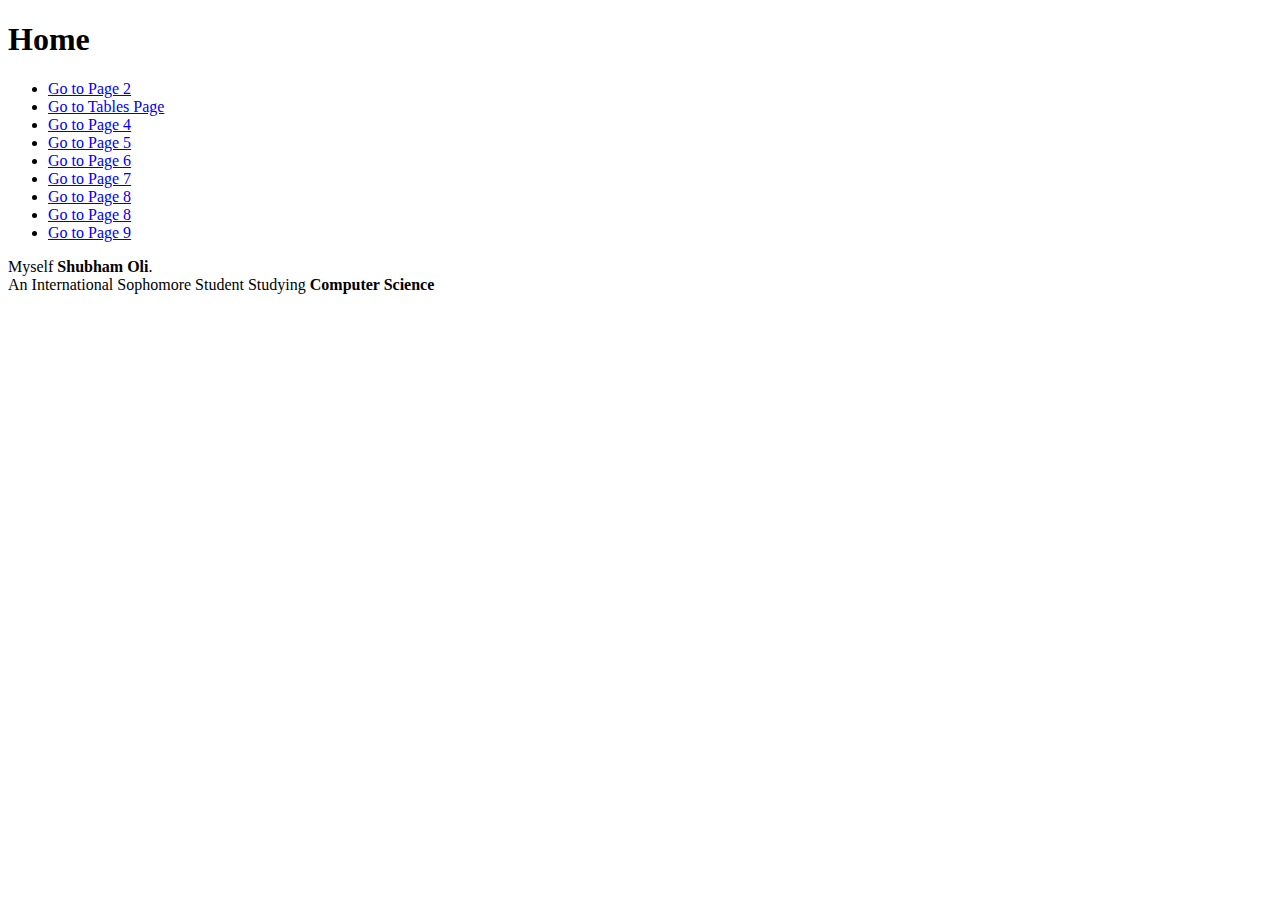
<file: index.html>
<!DOCTYPE html>
<html>
<head>
    <title>Home</title>
</head>
<body>
    <h1>Home</h1>
    <ul>
        <li><a href="page2.html">Go to Page 2</a></li>
        <li><a href="tables.html">Go to Tables Page</a></li>
        <li><a href="page4.html">Go to Page 4</a></li>
        <li><a href="page5.html">Go to Page 5</a></li>
        <li><a href="page6.html">Go to Page 6</a></li>
        <li><a href="page7.html">Go to Page 7</a></li>
        <li><a href="page8.html">Go to Page 8</a></li>
        <li><a href="page8.html">Go to Page 8</a></li>
        <li><a href="page9.html">Go to Page 9</a></li>
    </ul>
    <p>
        Myself <b>Shubham Oli</b>.<br>
        An International Sophomore Student Studying <b>Computer Science</b>
    </p>
</body>
</html>
</file>
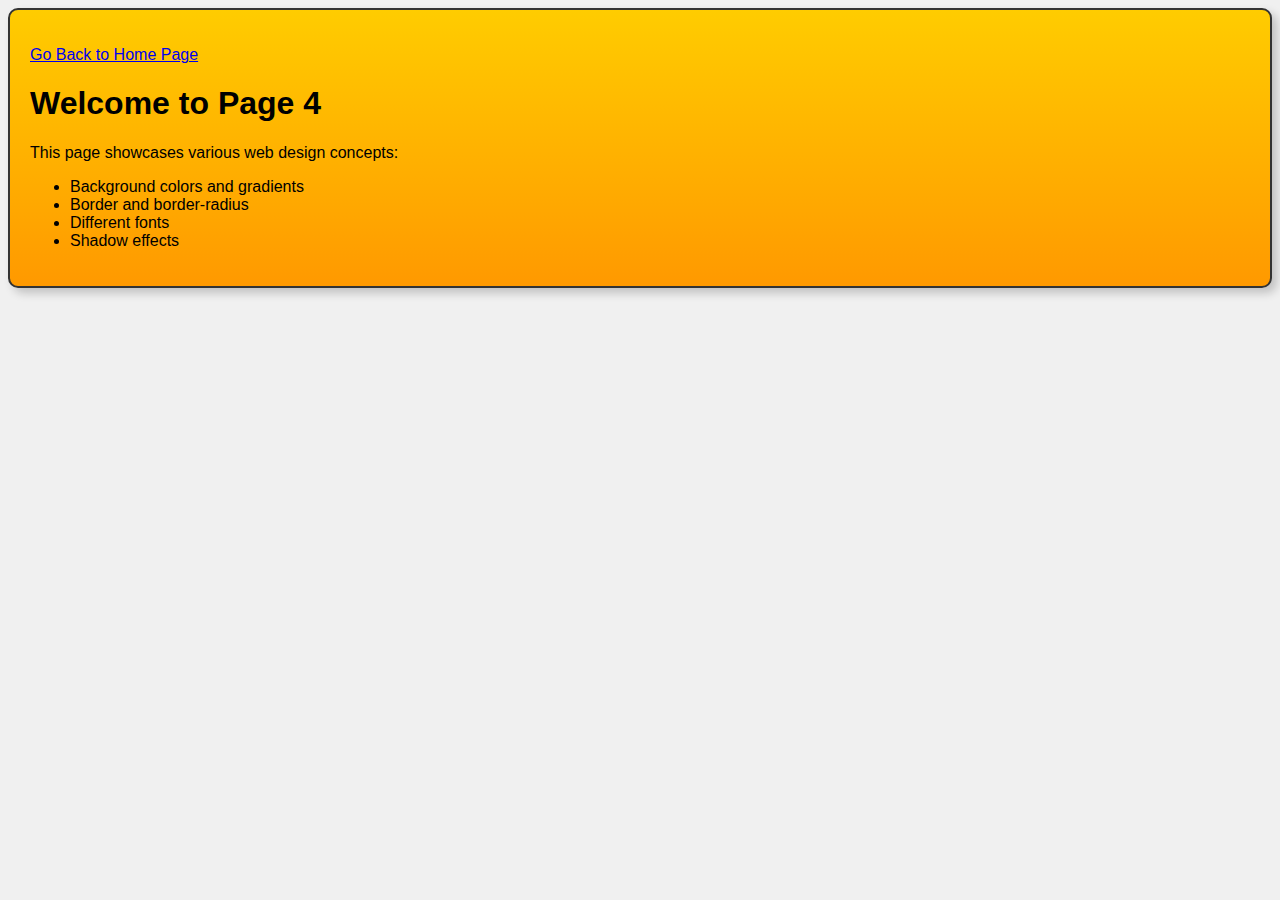
<file: page4.html>
<!DOCTYPE html>
<html lang="en">
<head>
    <meta charset="UTF-8">
    <meta name="viewport" content="width=device-width, initial-scale=1.0">
    <title>Page 4</title>
    <style>
        body {
            background: #f0f0f0;
            font-family: Arial, sans-serif;
        }
        .content {
            background: linear-gradient(to bottom, #ffcc00, #ff9900);
            border: 2px solid #333;
            border-radius: 10px;
            padding: 20px;
            box-shadow: 5px 5px 10px rgba(0, 0, 0, 0.2);
        }
    </style>
</head>
<body>
    <div class="content">
        <!-- Add the link to go back to the home page at the top -->
        <p><a href="index.html">Go Back to Home Page</a></p>
        
        <h1>Welcome to Page 4</h1>
        <p>This page showcases various web design concepts:</p>
        <ul>
            <li>Background colors and gradients</li>
            <li>Border and border-radius</li>
            <li>Different fonts</li>
            <li>Shadow effects</li>
        </ul>
    </div>
</body>
</html>
</file>
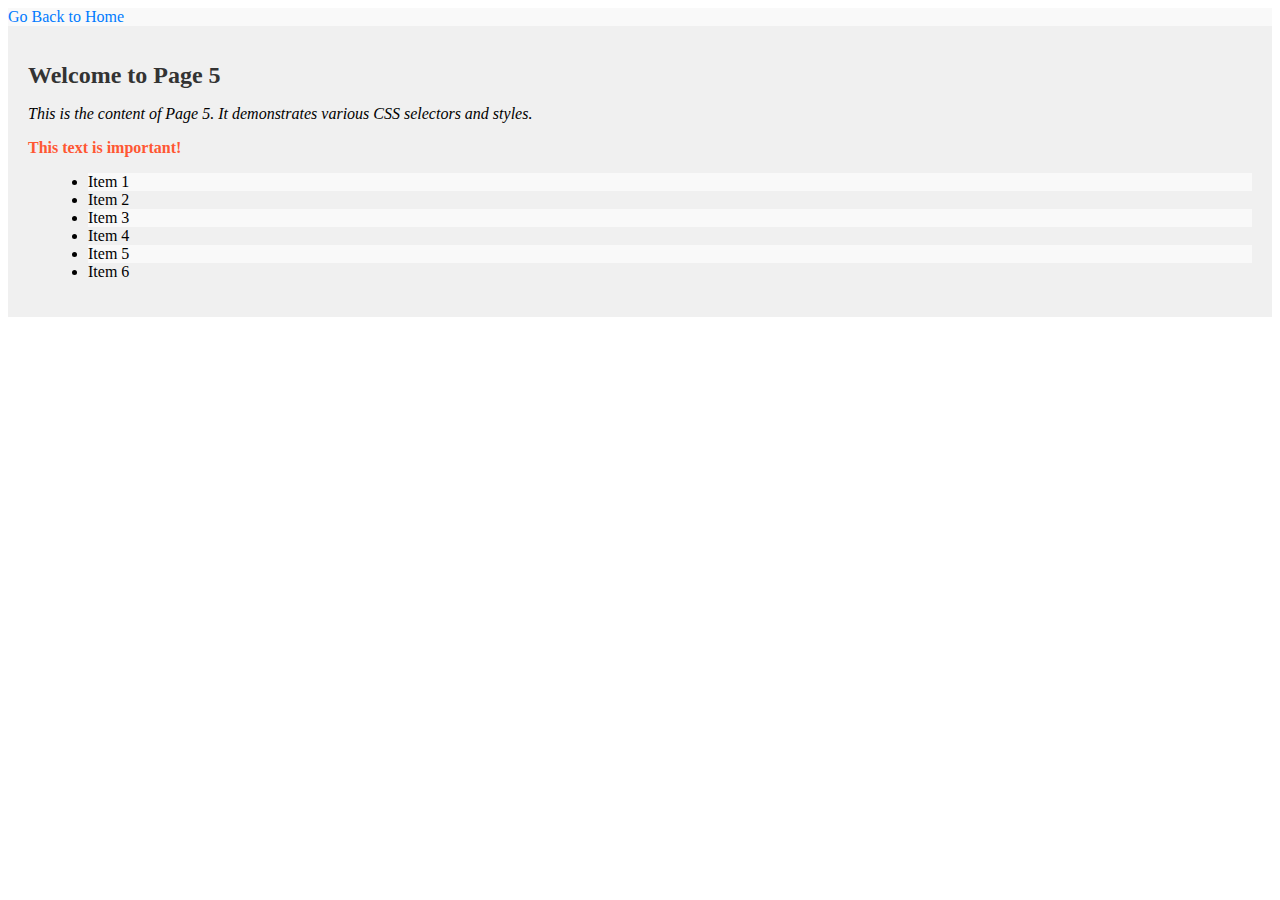
<file: page5.html>
<!DOCTYPE html>
<html lang="en">
<head>
    <meta charset="UTF-8">
    <meta name="viewport" content="width=device-width, initial-scale=1.0">
    <title>Page 5</title>
    <!-- Linked Stylesheet -->
    <link rel="stylesheet" href="style.css">

    <style>
        /* CSS for specific elements using selectors */

        /* Tag selector for headings */
        h1 {
            color: #333;
            font-size: 24px;
        }

        /* Class selector for special text */
        .important-text {
            color: #ff5733;
            font-weight: bold;
        }

        /* ID selector for the page content */
        #page-content {
            background-color: #f0f0f0;
            padding: 20px;
        }

        /* CSS for hover effect on links */
        a:hover {
            text-decoration: underline;
        }

        /* CSS for specific attribute values */
        [href="index.html"] {
            color: #007bff;
        }

        /* Combinatorial selector for nested lists */
        ul ul {
            list-style-type: square;
        }

        /* Child selector for nested lists */
        ul > li {
            margin-left: 20px;
        }

        /* Pseudo-class for active link */
        a:active {
            color: #ff0000;
        }

        /* Pseudo-class for hovering over links */
        a:hover {
            background-color: #eee;
        }

        /* Pseudo-class for nth-child */
        li:nth-child(odd) {
            background-color: #f9f9f9;
        }

        /* Not selector to exclude specific elements */
        p:not(.important-text) {
            font-style: italic;
        }
    </style>
</head>
<body>
    <li><a href="index.html">Go Back to Home</a></li>
    <!-- Page 5 Content -->
    <div id="page-content">
        <h1>Welcome to Page 5</h1>
        <p>This is the content of Page 5. It demonstrates various CSS selectors and styles.</p>
        <p class="important-text">This text is important!</p>
        <ul>    
        </ul>
        <ul>
            <li>Item 1</li>
            <li>Item 2</li>
            <li>Item 3</li>
            <li>Item 4</li>
            <li>Item 5</li>
            <li>Item 6</li>
        </ul>
    </div>
</body>
</html>
</file>
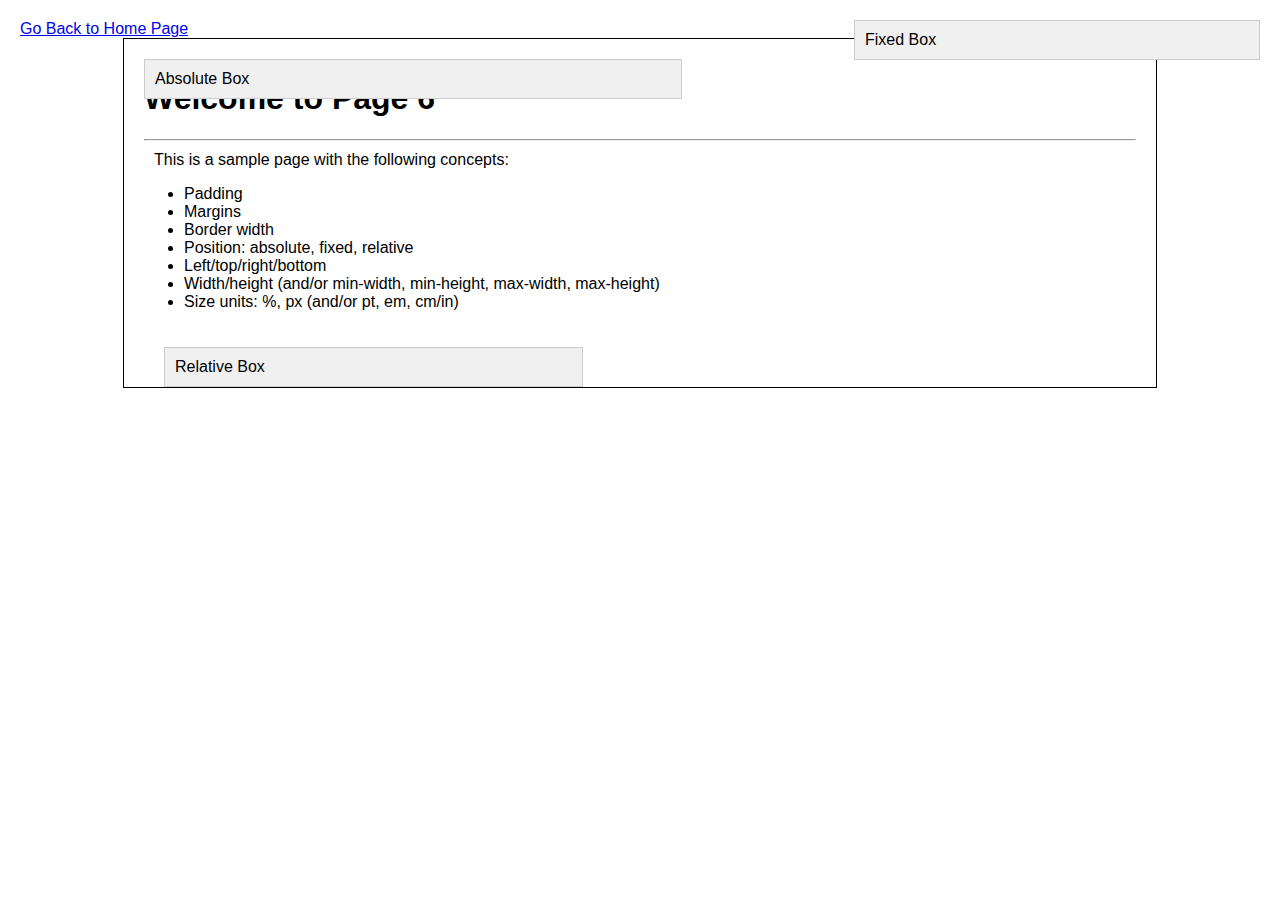
<file: page6.html>
<!DOCTYPE html>
<html lang="en">
<head>
    <meta charset="UTF-8">
    <meta name="viewport" content="width=device-width, initial-scale=1.0">
    <title>Page 6</title>
    <style>
        body {
            margin: 0;
            padding: 20px;
            font-family: Arial, sans-serif;
        }

        .container {
            width: 80%;
            margin: 0 auto;
            padding: 20px;
            border: 1px solid #000;
            position: relative;
        }

        p {
            margin: 10px;
        }

        /* Additional styling for the text */

        /* Added styles for position: absolute */
        .absolute-box {
            position: absolute;
            top: 20px;
            left: 20px;
            width: 50%;
            background-color: #f0f0f0;
            padding: 10px;
            border: 1px solid #ccc;
        }

        /* Added styles for position: fixed */
        .fixed-box {
            position: fixed;
            top: 20px;
            right: 20px;
            width: 30%;
            background-color: #f0f0f0;
            padding: 10px;
            border: 1px solid #ccc;
        }

        /* Added styles for position: relative */
        .relative-box {
            position: relative;
            left: 20px;
            top: 20px;
            width: 40%;
            background-color: #f0f0f0;
            padding: 10px;
            border: 1px solid #ccc;
        }
    </style>
</head>
<body>
    <a href="index.html">Go Back to Home Page</a>
    
    <div class="container">
        <h1>Welcome to Page 6</h1>
        <hr>
        <p>This is a sample page with the following concepts:</p>
        <ul>
            <li>Padding</li>
            <li>Margins</li>
            <li>Border width</li>
            <li>Position: absolute, fixed, relative</li>
            <li>Left/top/right/bottom</li>
            <li>Width/height (and/or min-width, min-height, max-width, max-height)</li>
            <li>Size units: %, px (and/or pt, em, cm/in)</li>
        </ul>

        <!-- Added elements to demonstrate position properties -->
        <div class="absolute-box">Absolute Box</div>
        <div class="fixed-box">Fixed Box</div>
        <div class="relative-box">Relative Box</div>
    </div>
</body>
</html>
</file>
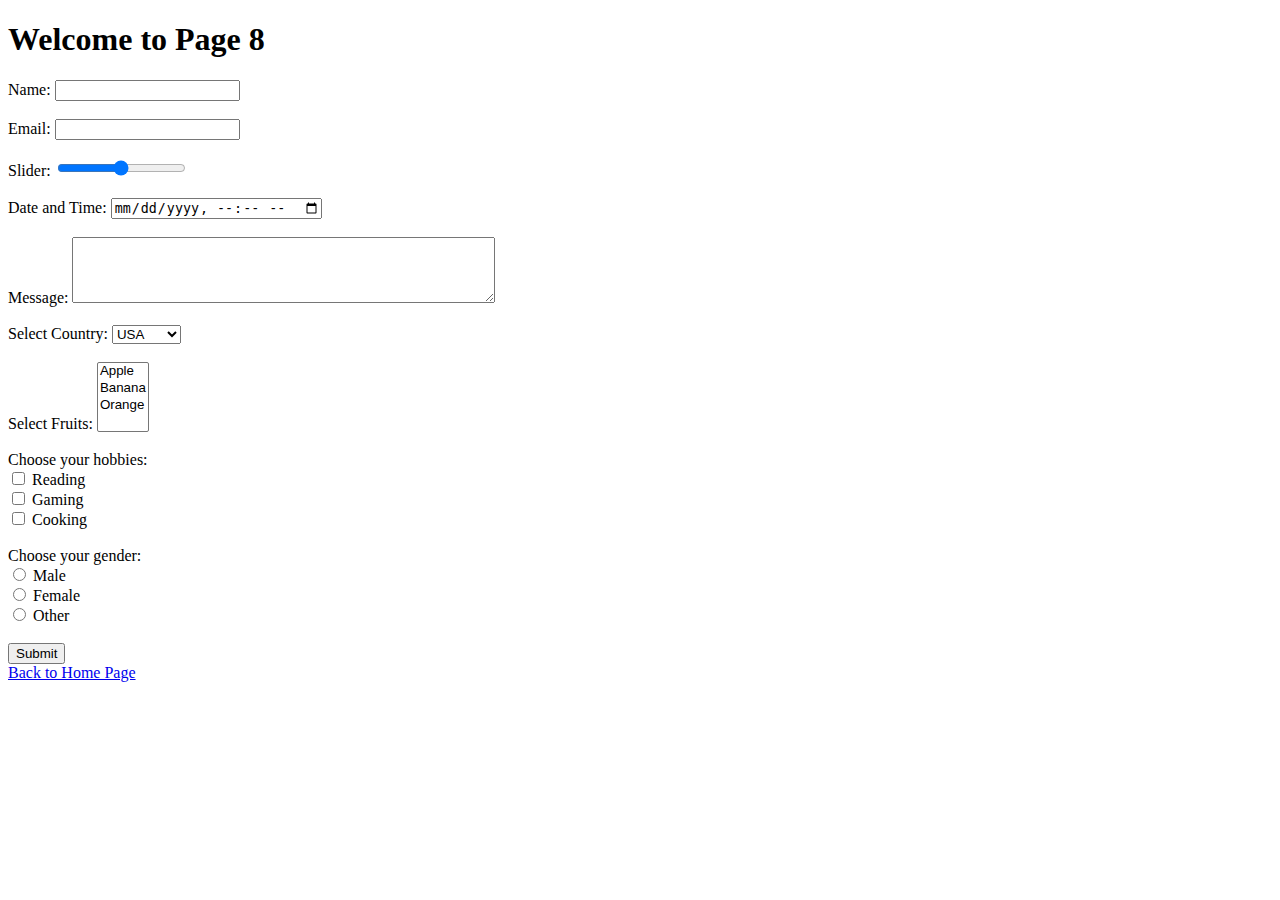
<file: page8.html>
<!DOCTYPE html>
<html lang="en">
<head>
    <meta charset="UTF-8">
    <meta name="viewport" content="width=device-width, initial-scale=1.0">
    <title>Page 8</title>
</head>
<body>
    <h1>Welcome to Page 8</h1>

    <!-- Form with various elements -->
    <form>
        <!-- Text Input -->
        <label for="name">Name:</label>
        <input type="text" id="name" name="name" required><br><br>

        <!-- Email Input -->
        <label for="email">Email:</label>
        <input type="email" id="email" name="email" required><br><br>

        <!-- Slider Input -->
        <label for="slider">Slider:</label>
        <input type="range" id="slider" name="slider" min="0" max="100"><br><br>

        <!-- Date and Time Input -->
        <label for="datetime">Date and Time:</label>
        <input type="datetime-local" id="datetime" name="datetime"><br><br>

        <!-- Textarea -->
        <label for="message">Message:</label>
        <textarea id="message" name="message" rows="4" cols="50"></textarea><br><br>

        <!-- Select Dropdown (Single-select) -->
        <label for="country">Select Country:</label>
        <select id="country" name="country">
            <option value="usa">USA</option>
            <option value="canada">Canada</option>
            <option value="uk">UK</option>
        </select><br><br>

        <!-- Select Dropdown (Multi-select) -->
        <label for="fruits">Select Fruits:</label>
        <select id="fruits" name="fruits" multiple>
            <option value="apple">Apple</option>
            <option value="banana">Banana</option>
            <option value="orange">Orange</option>
        </select><br><br>

        <!-- Checkboxes -->
        <label>Choose your hobbies:</label><br>
        <input type="checkbox" id="reading" name="hobbies" value="reading">
        <label for="reading">Reading</label><br>
        <input type="checkbox" id="gaming" name="hobbies" value="gaming">
        <label for="gaming">Gaming</label><br>
        <input type="checkbox" id="cooking" name="hobbies" value="cooking">
        <label for="cooking">Cooking</label><br><br>

        <!-- Radio Buttons -->
        <label>Choose your gender:</label><br>
        <input type="radio" id="male" name="gender" value="male">
        <label for="male">Male</label><br>
        <input type="radio" id="female" name="gender" value="female">
        <label for="female">Female</label><br>
        <input type="radio" id="other" name="gender" value="other">
        <label for="other">Other</label><br><br>

        <!-- Submit Button -->
        <input type="submit" value="Submit">
    </form>

    <!-- Reciprocal link to index.html -->
    <a href="index.html">Back to Home Page</a>

</body>
</html>
</file>
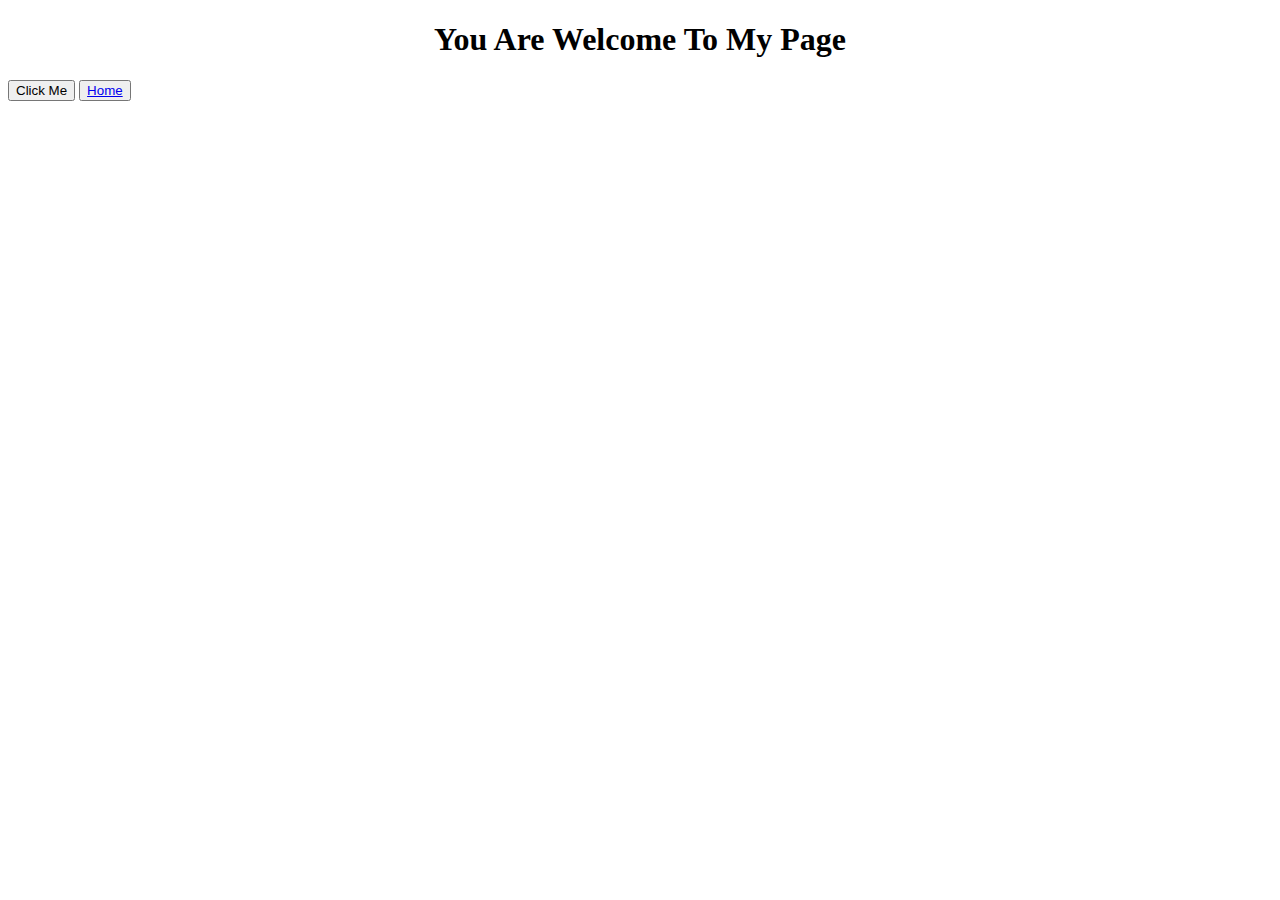
<file: page9.html>
<!DOCTYPE html>
<html>
<head>
    <meta charset="UTF-8">
    <meta name="viewport" content="width=device-width, initial-scale=1.0">
    <title>JavaScript-Based Page</title>
</head>
<body>
    <h1 style="text-align: center;">You Are Welcome To My Page</h1>
    <button id="clickButton">Click Me</button>
    <button><a href="index.html">Home</a></button>

    <!-- Include the link to hello.js -->
    <script src="hello.js"></script>

    <script>
        // Add event listener to the button
        document.getElementById('clickButton').addEventListener('click', function() {
            hello(); // Call the hello() function from hello.js
        });
    </script>
</body>
</html>
</file>
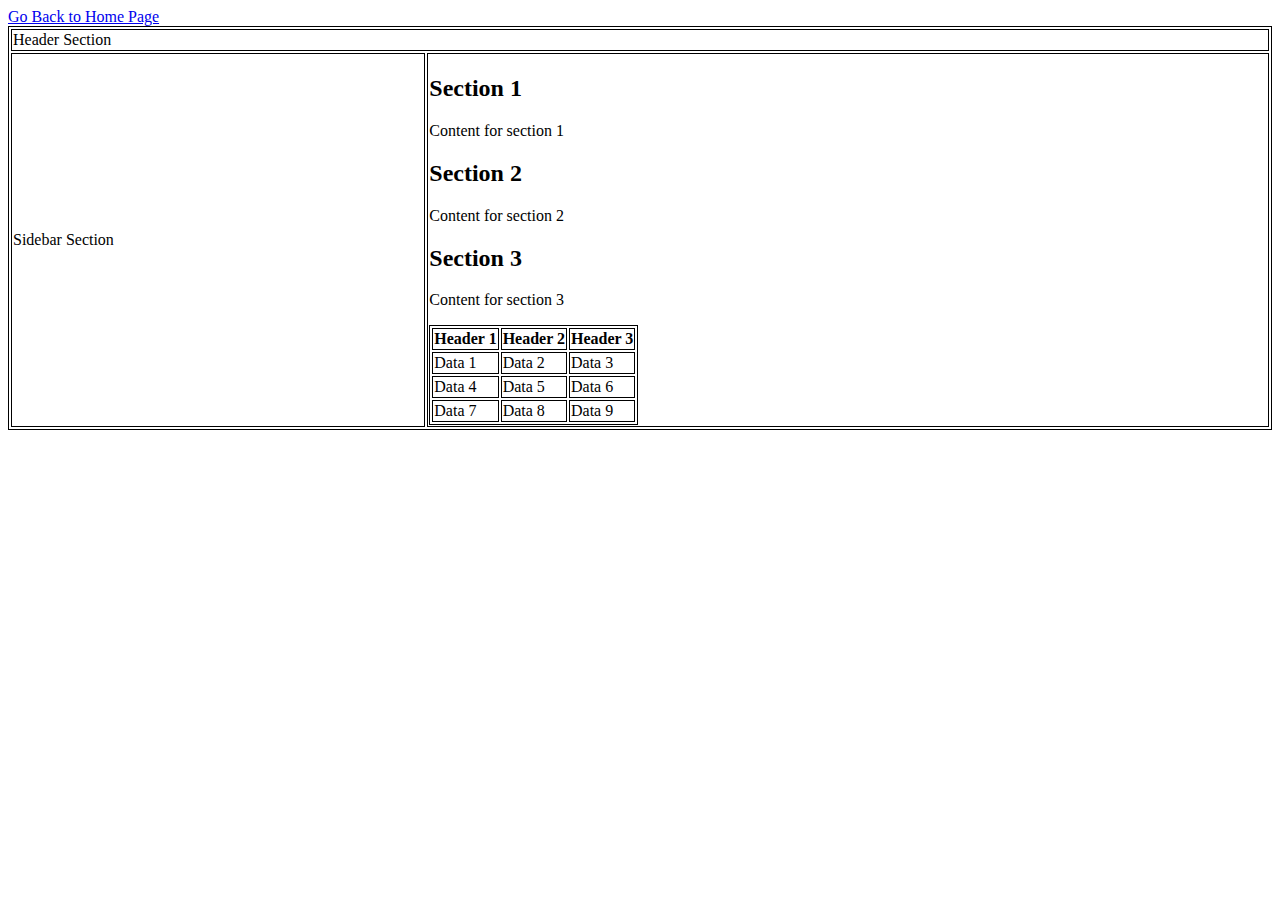
<file: tables.html>
<!DOCTYPE html>
<html lang="en">
<head>
<meta charset="UTF-8">
<meta name="viewport" content="width=device-width, initial-scale=1.0">
<title>Tables Page</title>
<style>
  table, th, td {
    border: 1px solid black;
  }
</style>
</head>
<body>
    <a href="index.html">Go Back to Home Page</a>
<table style="width:100%">
  <tr>
    <td colspan="2">Header Section</td>
  </tr>
  <tr>
    <td rowspan="2">Sidebar Section</td>
    <td>
      <div>
        <h2>Section 1</h2>
        <p>Content for section 1</p>
      </div>
      <div>
        <h2>Section 2</h2>
        <p>Content for section 2</p>
      </div>
      <div>
        <h2>Section 3</h2>
        <p>Content for section 3</p>
      </div>
      
      <!-- Small data table inside the large layout table -->
      <table>
        <tr>
          <th>Header 1</th>
          <th>Header 2</th>
          <th>Header 3</th>
        </tr>
        <tr>
          <td>Data 1</td>
          <td>Data 2</td>
          <td>Data 3</td>
        </tr>
        <tr>
          <td>Data 4</td>
          <td>Data 5</td>
          <td>Data 6</td>
        </tr>
        <tr>
          <td>Data 7</td>
          <td>Data 8</td>
          <td>Data 9</td>
        </tr>
      </table>
    </td>
  </tr>
</table>



</body>
</html>
</file>
<file: style.css>
/* Apply styles to the header */
header {
    background-color: #2c3e50;
    color: white;
    text-align: center;
    padding: 20px;
}

/* Style the navigation menu */
nav ul {
    list-style-type: none;
    margin: 0;
    padding: 0;
}

nav li {
    display: inline;
    margin-right: 20px;
}

/* Apply styles to links */
a {
    text-decoration: none;
    color: #3498db;
    transition: color 0.3s ease;
}

/* Apply styles to the main content */
main {
    margin: 20px;
    font-family: 'Arial', sans-serif;
    line-height: 1.6;
}

/* Apply styles to the footer */
footer {
    background-color: #2c3e50;
    color: white;
    text-align: center;
    padding: 20px;
}

/* Style for links on hover */
a:hover {
    color: #e74c3c;
}

/* Style for the active link */
a:active {
    color: #c0392b;
}

/* Style for odd-numbered list items */
li:nth-child(odd) {
    background-color: #ecf0f1;
}

/* Additional styles for main content */
h2 {
    color: #333;
    font-size: 28px;
    margin-bottom: 10px;
}

p {
    margin-bottom: 15px;
}

/* Style for a button */
button {
    background-color: #e74c3c;
    color: white;
    padding: 10px 20px;
    border: none;
    cursor: pointer;
    font-size: 16px;
    transition: background-color 0.3s ease;
}

button:hover {
    background-color: #c0392b;
}
</file>
